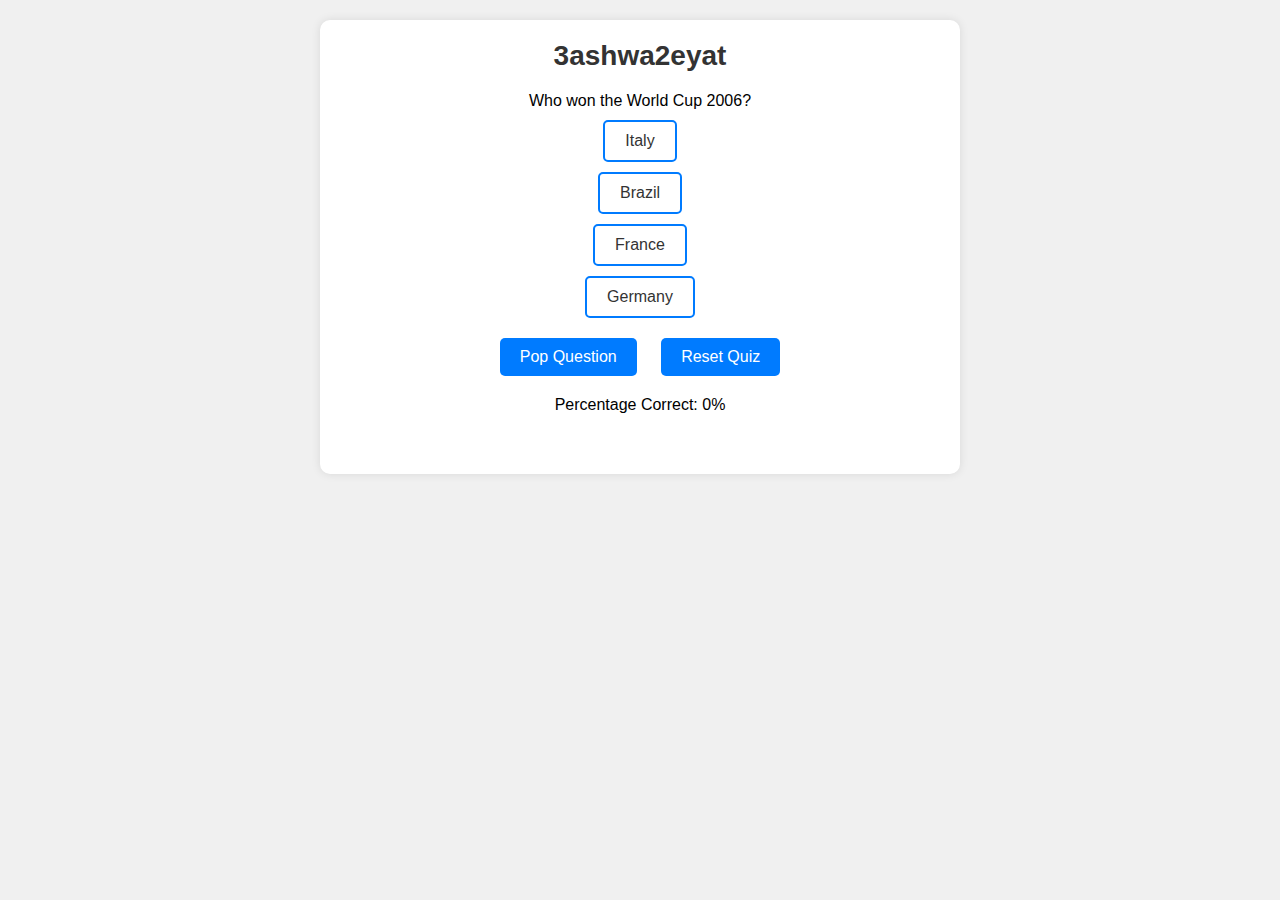
<file: index.html>
<!DOCTYPE html>
<html lang="en">
<head>
    <meta charset="UTF-8">
    <meta name="viewport" content="width=device-width, initial-scale=1.0">
    <title>3ashwa2eyat 🤓</title>
    <link rel="stylesheet" href="styles.css">
</head>
<body>
    <div class="container">
        <h1>3ashwa2eyat</h1>
        <div id="question-container" class="question-container"></div>
        <div class="button-container">
            <button id="pop-question-btn" class="button">Pop Question</button>
            <button id="next-question-btn" class="button" style="display: none;">Next Question</button>
            <button id="skip-question-btn" class="button" style="display: none;">Skip Question</button>
            <button id="reset-btn" class="button">Reset Quiz</button>
        </div>
        <div class="progress-container">
            <div class="progress-container">
    <div id="percentage-correct"></div>
    <div id="progress-bar" class="progress-bar"></div>
</div>


            <div id="percentage-correct"></div>

            <div id="score" class="score"></div>
        </div>
        <div id="message" class="message"></div>
    </div>
    <script src="script.js"></script>
</body>
</html>
</file>
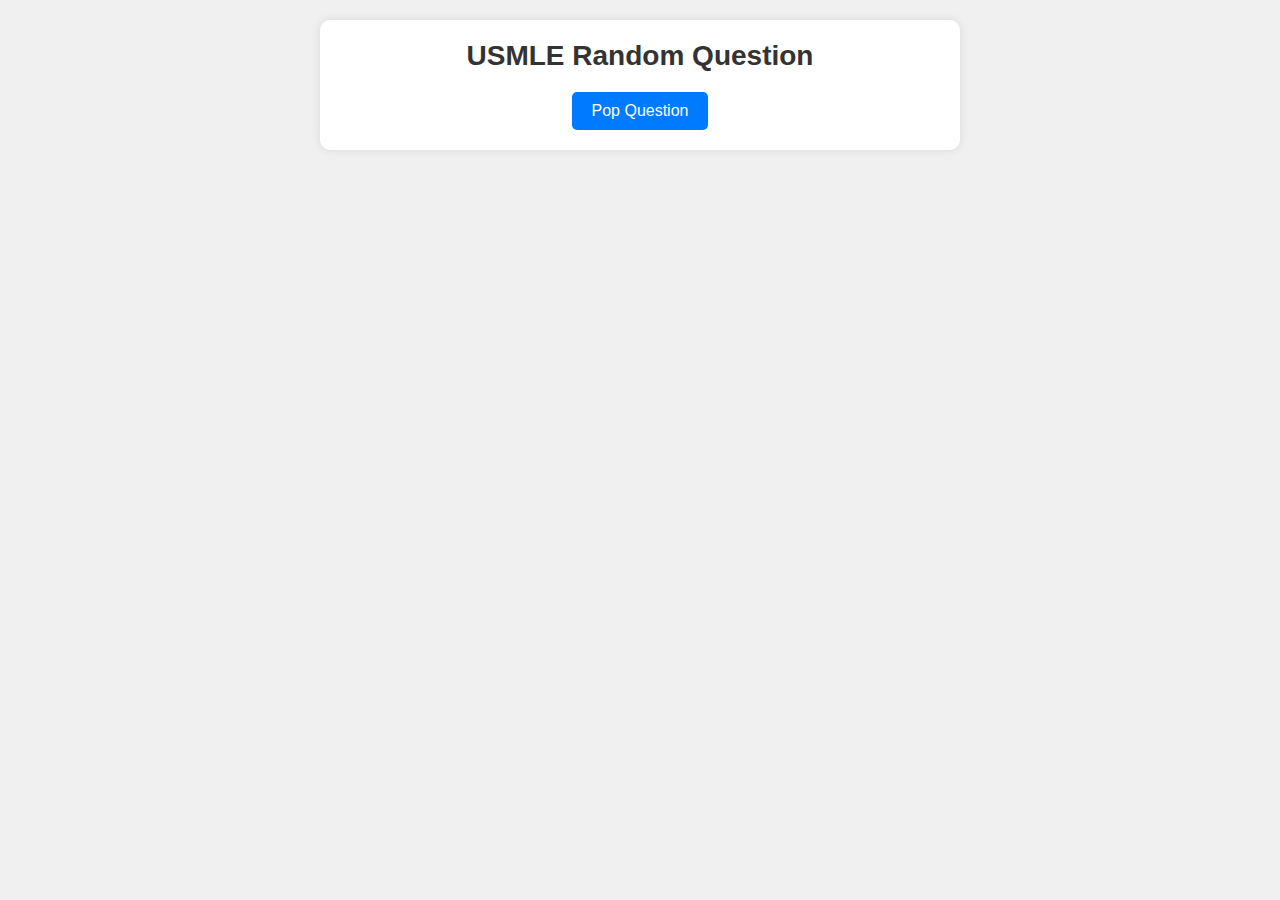
<file: Project.html>
<!DOCTYPE html>
<html lang="en">
<head>
    <meta charset="UTF-8">
    <meta name="viewport" content="width=device-width, initial-scale=1.0">
    <title>USMLE Random Question</title>
    <link rel="stylesheet" href="styles.css">
</head>
<body>
    <div class="container">
        <h1>USMLE Random Question</h1>
        <div id="question-container" class="question-container"></div>
        <div class="button-container">
            <button id="pop-question-btn" class="button">Pop Question</button>
            <button id="next-question-btn" class="button" style="display: none;">Next Question</button>
            <button id="skip-question-btn" class="button" style="display: none;">Skip Question</button>
        </div>
    </div>
    <script src="script.js"></script>
</body>
</html>
</file>
<file: styles.css>
body {
    font-family: 'Arial', sans-serif;
    margin: 20px;
    background-color: #f0f0f0;
}

.container {
    background-color: #fff;
    padding: 20px;
    border-radius: 10px;
    box-shadow: 0 0 10px rgba(0, 0, 0, 0.1);
    max-width: 600px;
    margin: 0 auto;
    text-align: center;
}

h1 {
    margin-top: 0;
    font-size: 28px;
    color: #333;
}

.question-container {
    margin-top: 20px;
}

.button-container {
    margin-top: 20px;
}

.button {
    padding: 10px 20px;
    font-size: 16px;
    cursor: pointer;
    margin: 0 10px;
    background-color: #007bff;
    color: #fff;
    border: none;
    border-radius: 5px;
    outline: none;
    transition: background-color 0.3s ease;
}

.button:hover {
    background-color: #0056b3;
}

.option-button {
    display: block;
    margin: 10px auto;
    padding: 10px 20px;
    font-size: 16px;
    cursor: pointer;
    background-color: #fff;
    color: #333;
    border: 2px solid #007bff;
    border-radius: 5px;
    outline: none;
    transition: background-color 0.3s ease, color 0.3s ease, border-color 0.3s ease;
}

.option-button:hover {
    background-color: #007bff;
    color: #fff;
    border-color: #007bff;
}

.correct {
    background-color: #28a745 !important;
    color: #fff;
    border-color: #28a745 !important;
}

.incorrect {
    background-color: #dc3545 !important;
    color: #fff;
    border-color: #dc3545 !important;
}

.progress-container {
    margin-top: 20px;
    position: relative;
}

.progress-bar {
    height: 20px;
    background-color: #007bff;
    width: 0; /* Initial width is 0% */
    border-radius: 5px;
    transition: width 0.3s ease;
}


.score {
    position: absolute;
    top: 0;
    left: 0;
    width: 100%;
    height: 20px;
    line-height: 20px;
    color: #fff;
    font-weight: bold;
}

.message {
    margin-top: 20px;
    font-size: 18px;
    color: #dc3545;
    font-weight: bold;
}
</file>
